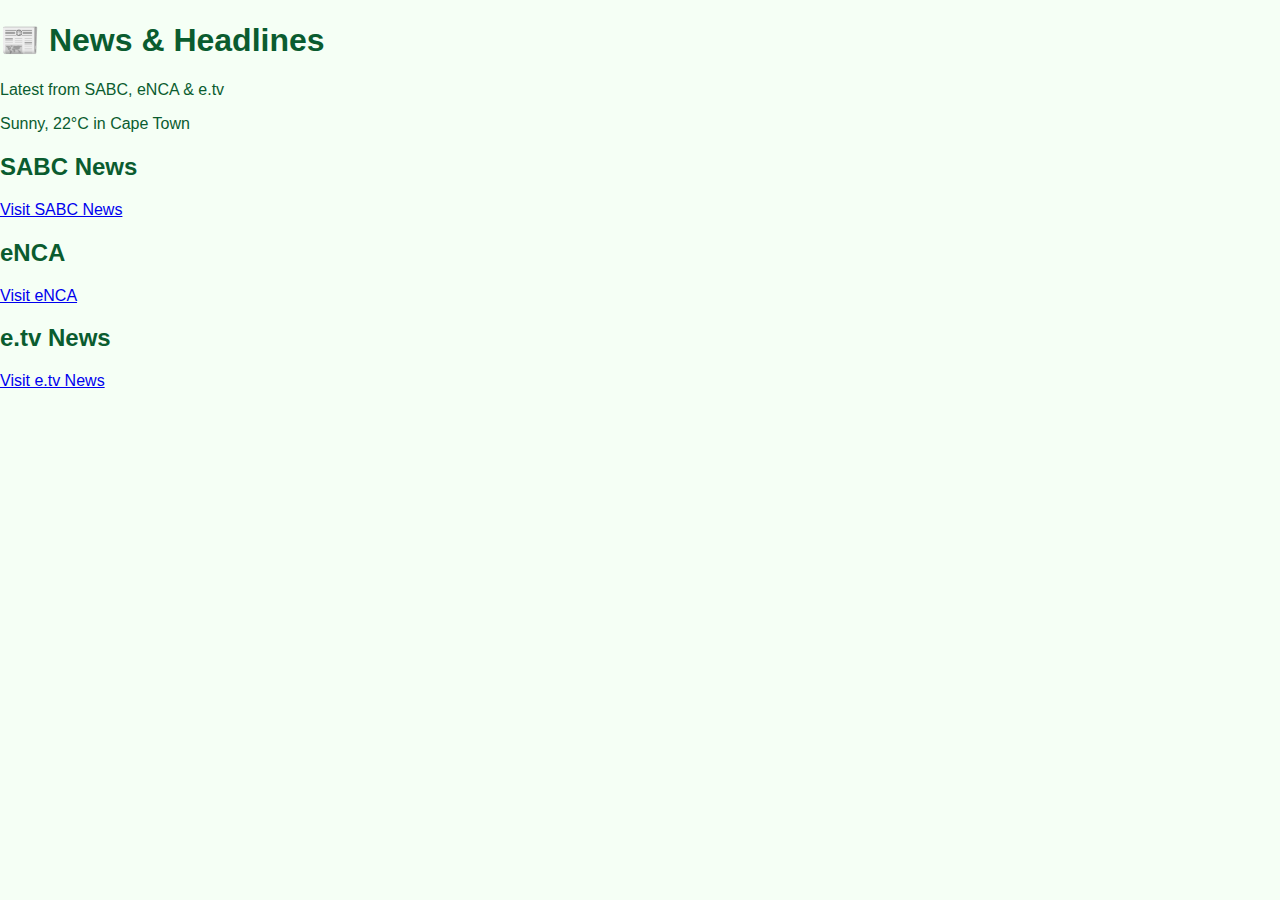
<file: news.html>
<!DOCTYPE html>
<html lang="en">
<head>
  <meta charset="UTF-8" />
  <meta name="viewport" content="width=device-width, initial-scale=1.0"/>
  <title>ThatPart Radio – News</title>
  <link rel="stylesheet" href="style.css" />
  <script src="script.js" defer></script>
</head>
<body>
  <div class="smartphone">
    <header class="radio-header">
      <h1>📰 News & Headlines</h1>
      <p class="tagline">Latest from SABC, eNCA & e.tv</p>
      <div class="time-weather">
        <p id="time"></p>
        <p id="weather">Sunny, 22°C in Cape Town</p>
      </div>
    </header>

    <main>
      <section>
        <h2>SABC News</h2>
        <p><a href="https://www.sabcnews.com/sabcnews/" target="_blank">Visit SABC News</a></p>
      </section>
      <section>
        <h2>eNCA</h2>
        <p><a href="https://www.enca.com/" target="_blank">Visit eNCA</a></p>
      </section>
      <section>
        <h2>e.tv News</h2>
        <p><a href="https://www.etv.co.za/news" target="_blank">Visit e.tv News</a></p>
      </
</file>
<file: style.css>
body {
  margin: 0;
  font-family: 'Segoe UI', sans-serif;
  background: #f5fff5;
  color: #0a5c2f;
}

nav ul {
  display: flex;
  list-style: none;
  padding: 0;
  margin: 0;
  background: #0a5c2f;
}

nav ul li {
  flex: 1;
  text-align: center;
}

nav ul li a {
  display: block;
  padding: 1rem;
  color: white;
  text-decoration: none;
}

nav ul li a.active,
nav ul li a:hover {
  background: #c1f7c1;
  color: #0a5c2f;
  font-weight: bold;
}

.show-highlight {
  padding: 1rem;
  text-align: center;
}

.presenter-img {
  width: 100%;
  max-width: 300px;
  border-radius: 12px;
}

.description {
  margin: 1rem 0;
}

.upcoming {
  background: #e6ffe6;
  padding: 1rem;
  border-radius: 8px;
  margin-top: 2rem;
}

footer {
  text-align: center;
  padding: 1rem;
  background: #0a5c2f;
  color: white;
}

.social-icons img {
  width: 24px;
  margin: 0 8px;
}
</file>
